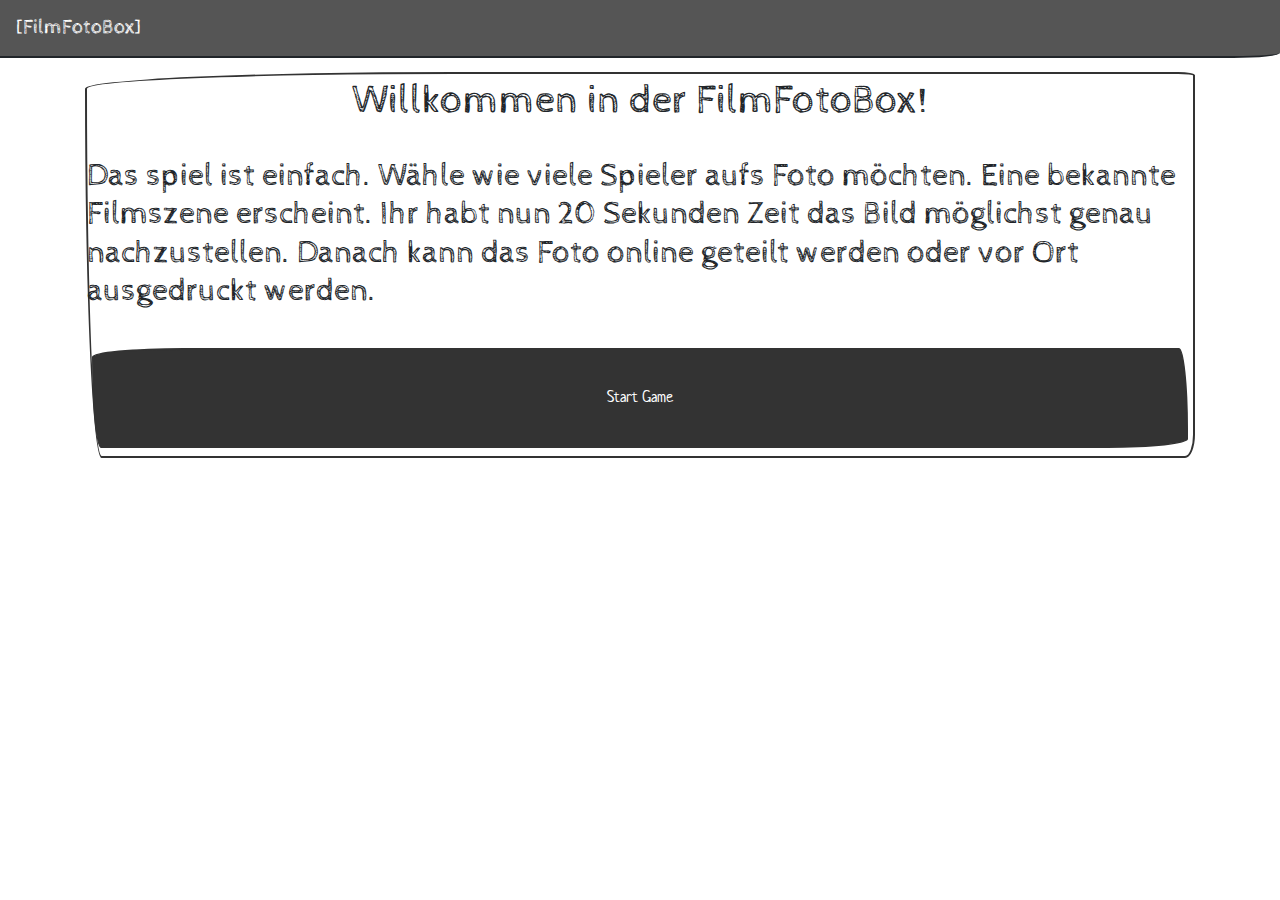
<file: index.html>
<!doctype html>
<html lang="de" class="h-100">
  <head>
    <meta charset="utf-8">
    <meta name="viewport" content="width=device-width, initial-scale=1, shrink-to-fit=no">
	<link href="import/bootstrap.min2.css" rel="stylesheet" >
	<link href="style.css" rel="stylesheet" >

  </head>
  <body class="d-flex flex-column h-100">
    <header>
	<!-- Fixed navbar -->
	  <nav class="navbar navbar-expand-md navbar-dark fixed-top bg-dark">
	  	<a class="navbar-brand" href="index.html"> [FilmFotoBox] </a>
	    <button class="navbar-toggler" type="button" data-toggle="collapse" data-target="#navbarCollapse" aria-controls="navbarCollapse" aria-expanded="false" aria-label="Toggle navigation">
	      <span class="navbar-toggler-icon"></span>
	    </button>
	    <div class="collapse navbar-collapse" id="navbarCollapse">
	      <ul class="navbar-nav mr-auto">
	      </ul>
	    </div>
	  </nav>
	</header>

<!-- Begin page content -->
<main role="main" class="flex-shrink-0">
  <div class="container mx-auto">
  	<br><br><br>
  	<div id="gameScene" class="jumbotron"> 
	<h1 class="d-flex justify-content-center">Willkommen in der FilmFotoBox!</h1>
	<br>
	<h2 class="d-flex justify-content-center">Das spiel ist einfach. Wähle wie viele Spieler aufs Foto möchten. Eine bekannte Filmszene erscheint. Ihr habt nun 20 Sekunden Zeit das Bild möglichst genau nachzustellen. Danach kann das Foto online geteilt werden oder vor Ort ausgedruckt werden.</h2>
	<br>
	<a href="game.html" class="btn btn-primary playerBox d-flex justify-content-center">Start Game</a>
  	</div>
  </div>
</main>

<footer class="footer mt-auto py-3">
  <div class="container">
  </div>
</footer>

<script src="import/jquery-3.3.1.slim.min.js"></script>
<script src="import/bootstrap.min.js"></script>

</html>
</file>
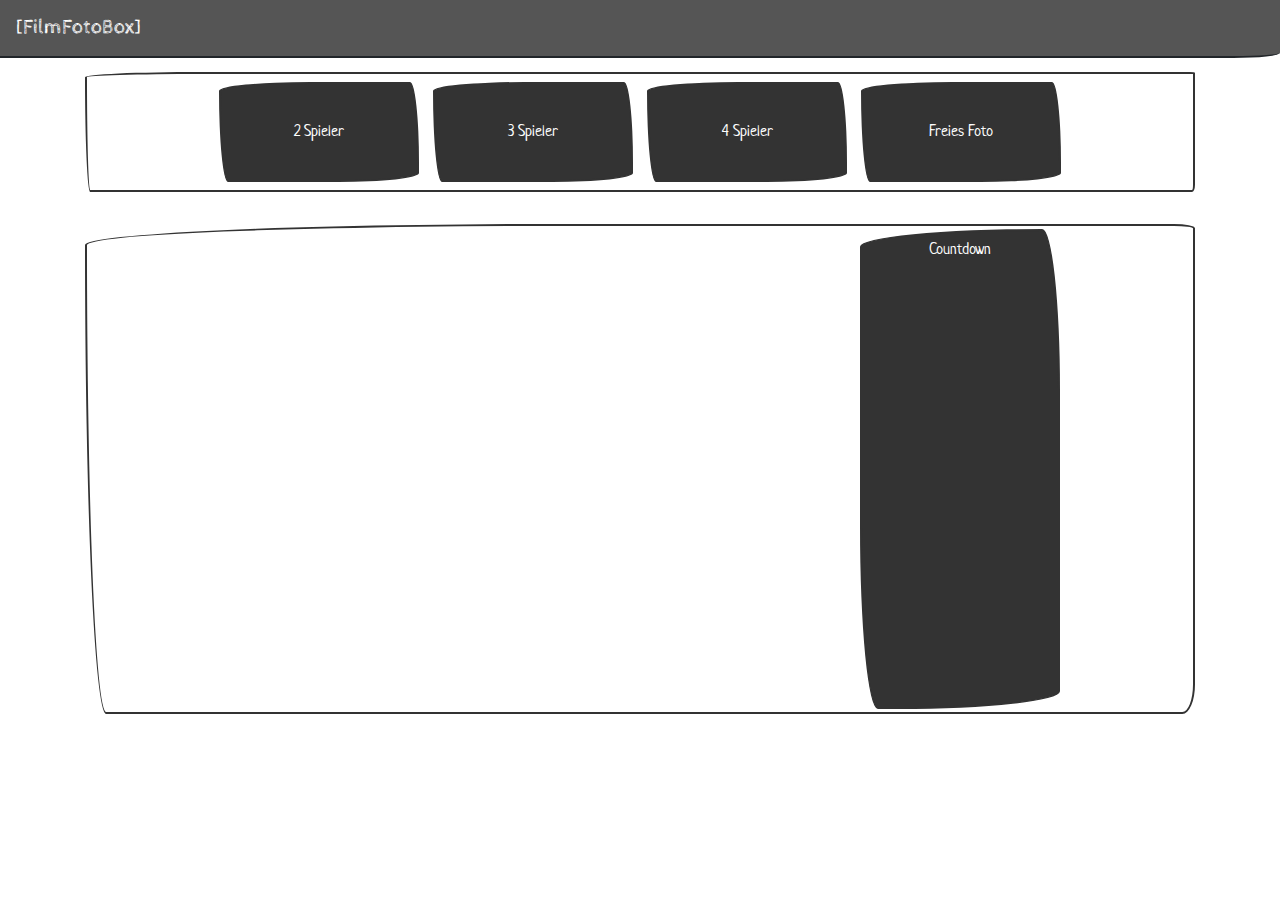
<file: game.html>
<!doctype html>
<html lang="de" class="h-100">
  <head>
    <meta charset="utf-8">
    <meta name="viewport" content="width=device-width, initial-scale=1, shrink-to-fit=no">
	<link href="import/bootstrap.min2.css" rel="stylesheet" >
	<link href="style.css" rel="stylesheet" >
	<script src="import/jquery-3.3.1.slim.min.js"></script>
	<script src="import/bootstrap.min.js"></script>
	<script type="text/javascript" src="gameInit.js"></script>
	<script type="text/javascript" src="import/webcam.min.js"></script>

  </head>
  <body class="d-flex flex-column h-100">
    <header>
	<!-- Fixed navbar -->
	  <nav class="navbar navbar-expand-md navbar-dark fixed-top bg-dark">
	  	<a class="navbar-brand" href="index.html"> [FilmFotoBox] </a>
	    <button class="navbar-toggler" type="button" data-toggle="collapse" data-target="#navbarCollapse" aria-controls="navbarCollapse" aria-expanded="false" aria-label="Toggle navigation">
	      <span class="navbar-toggler-icon"></span>
	    </button>
	    <div class="collapse navbar-collapse" id="navbarCollapse">
	      <ul class="navbar-nav mr-auto">
	      </ul>
	    </div>
	  </nav>
	</header>

<!-- Begin page content -->
<main role="main" class="flex-shrink-0">
  <div class="container mx-auto">
  	<br><br><br>
  	<div id="printHidden">
	  	<div id="gameScene" class="jumbotron text-center"> 
	  		<div id="2player" class="btn btn-primary playerBox" onclick="initPlayer('2')">2 Spieler</div>
	  		<div id="3player" class="btn btn-primary playerBox" onclick="initPlayer('3')">3 Spieler</div>
	  		<div id="4player" class="btn btn-primary playerBox" onclick="initPlayer('4')">4 Spieler</div>
	  		<div id="4player" class="btn btn-primary playerBox" onclick="initPlayer('5')">Freies Foto</div>
	  	</div>
	  	
	  	<div class="jumbotron"> 
			<div id="wrappcenter" class="d-flex justify-content-center">
				<div id="my_camera"></div>
				<div id="countdown" class="btn btn-primary countdown">Countdown</div>
			</div>
	
			<!-- Configure a few settings and attach camera -->
			<script language="JavaScript">
				Webcam.set({
					width: 640,
					height: 480,
					image_format: 'jpeg',
					jpeg_quality: 100,
					flip_horiz: true
				});
				Webcam.attach( '#my_camera' );
			</script>
		</div>
	</div>
		<div id="results" class="resultPic text-center d-flex justify-content-center flex-wrap"></div>
  </div>
</main>

<footer class="footer mt-auto py-3">
  <div class="container">
  </div>
</footer>

</html>
</file>
<file: style.css>
.playerBox{
	min-height: 100px;
	min-width: 200px;
	padding-top: 35px;
	margin: 5px;
}

.picture {
	height: 300px;
}

.jumbotron {
	padding:0px;
	padding-top:3px;
	padding-bottom:3px;
}

.visible {
	visibility: visible;
}
.hidden {
	visibility: hidden;
}

.resultPic {
	position: absolute;
	top: 100px;
	max-width: 1200px;
}
.countdown {
	width: 200px;
}
</file>
